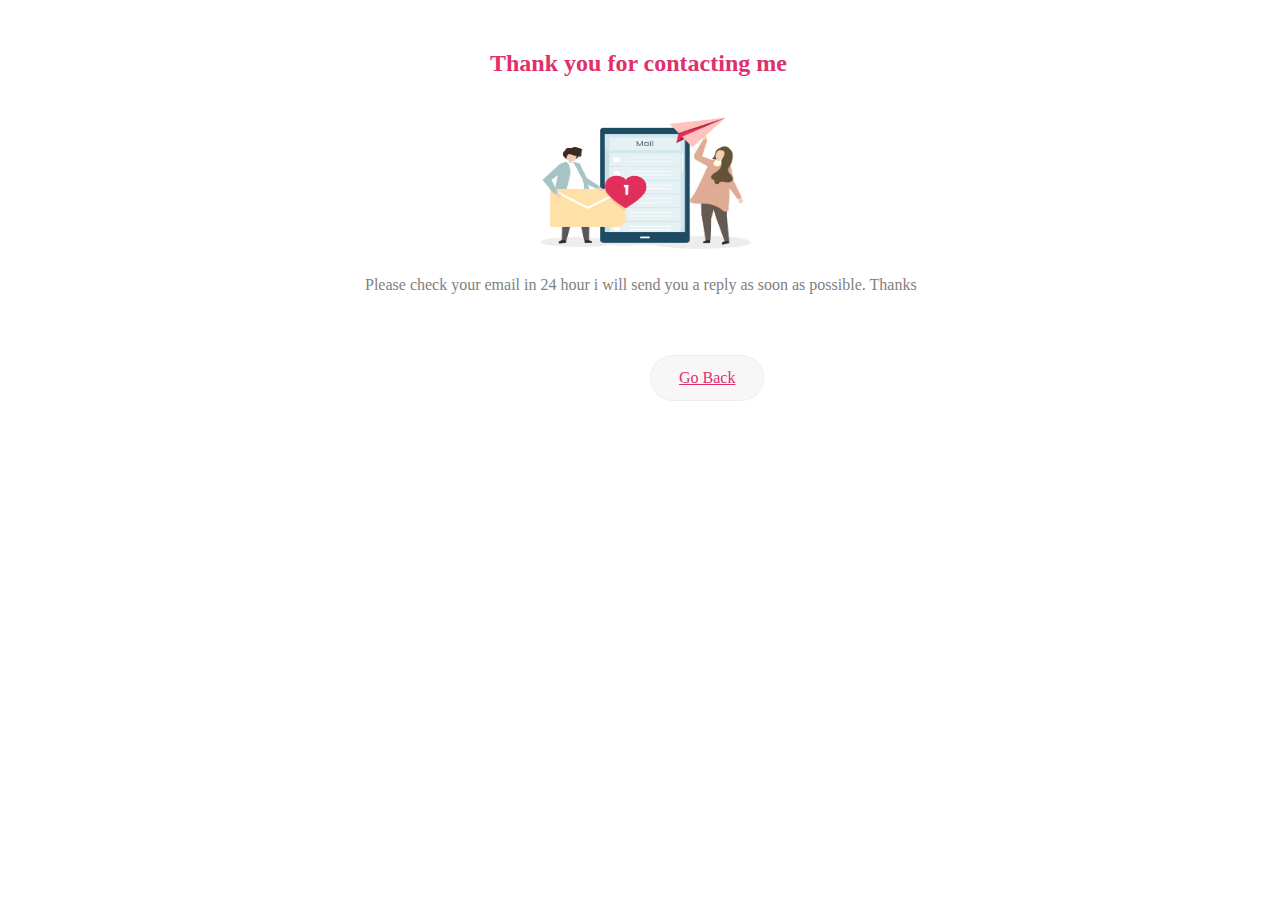
<file: thankyou.html>
<!DOCTYPE html>
<html lang="en">
<head>
    <meta charset="UTF-8">
    <meta name="viewport" content="width=device-width, initial-scale=1.0">
    <title>Document</title>
    <link rel="stylesheet" href="css/thankyou.css">
</head>
<body>
    <div class="container">
        <h2>Thank you for contacting me</h2>
        <img src="img/message.jpg" alt="">
        <p>Please check your email in 24 hour i will send you a reply as soon as possible. Thanks</p>                
    </div>
    <a class="btn" href="index.html">Go Back</a>  
</body>
</html>
</file>
<file: css/thankyou.css>
* {
  box-sizing: border-box;
  padding: 0;
  margin: 0;
  outline: none;
}

:root {
  --main-color: #e02f6b;
  --blue: #0000ff;
  --blue-dark: #18293c;
  --orange: #ffa500;
  --green-yellow: #cddc39;
  --pink-light: #efa2b4;
  --cyan-light: #aef1ee;
  --white: #ffffff;
  --white-alpha-40: rgba(225, 225, 225, 0.4);
  --white-alpha-25: rgba(225, 225, 225, 0.25);
  --backdrop-filter-blur: blur(5px);
}

.container {
  height: 300px;
  width: 600px; 
  margin: auto;
  
}

h2,
a {
  margin-left: 150px;
  margin-top: 50px;  
}

p {
  margin-left: 25px;
  margin-top: 10px; 
  
}

img {
  height: 150px;
  width: 250px;
  margin-left: 180px;
  margin-top: 35px; 
}

.btn {
  line-height: 1.5;
  background-color: var(--white-alpha-25);
  border: 1px solid var(--white-alpha-40);
  padding: 10px 28px;
  display: inline-block;
  border-radius: 30px;
  color: var(--main-color);
  font-weight: 500;
  text-transform: capitalize;
  font-family: inherit;
  font-size: 16px;
  cursor: pointer;
  user-select: none;
  position: relative;
  overflow: hidden;
  vertical-align: middle;
  transition: color 0.3s ease;
  margin-top: 5px;
  margin-left: 650px;
}

.btn::before {
  content: "";
  position: absolute;
  left: 0;
  top: 0;
  height: 100%;
  width: 0%;
  background-color: var(--main-color);
  z-index: -1;
  transition: width 0.3s ease;
}

.btn:hover::before {
  width: 100%;
}

.btn:hover {
  color: var(--white);
}

h2 {
  color: var(--main-color);
}
p {
  color: gray;
}


@media (max-width: 575px) {
  
.container {
  height: 400px;
  width: 500px; 
  margin: auto;
  
}

h2,
a {
  margin-left: 50px;
  margin-top: 50px;  
}

p {
  margin-left: 15px;
  margin-top: 10px; 
  
  
}

img {
  height: 200px;
  width: 250px;
  margin-left: 80px;
  margin-top: 35px; 
}

.btn {
  margin-top: 5px;
  margin-left: 150px;
}
}
</file>
